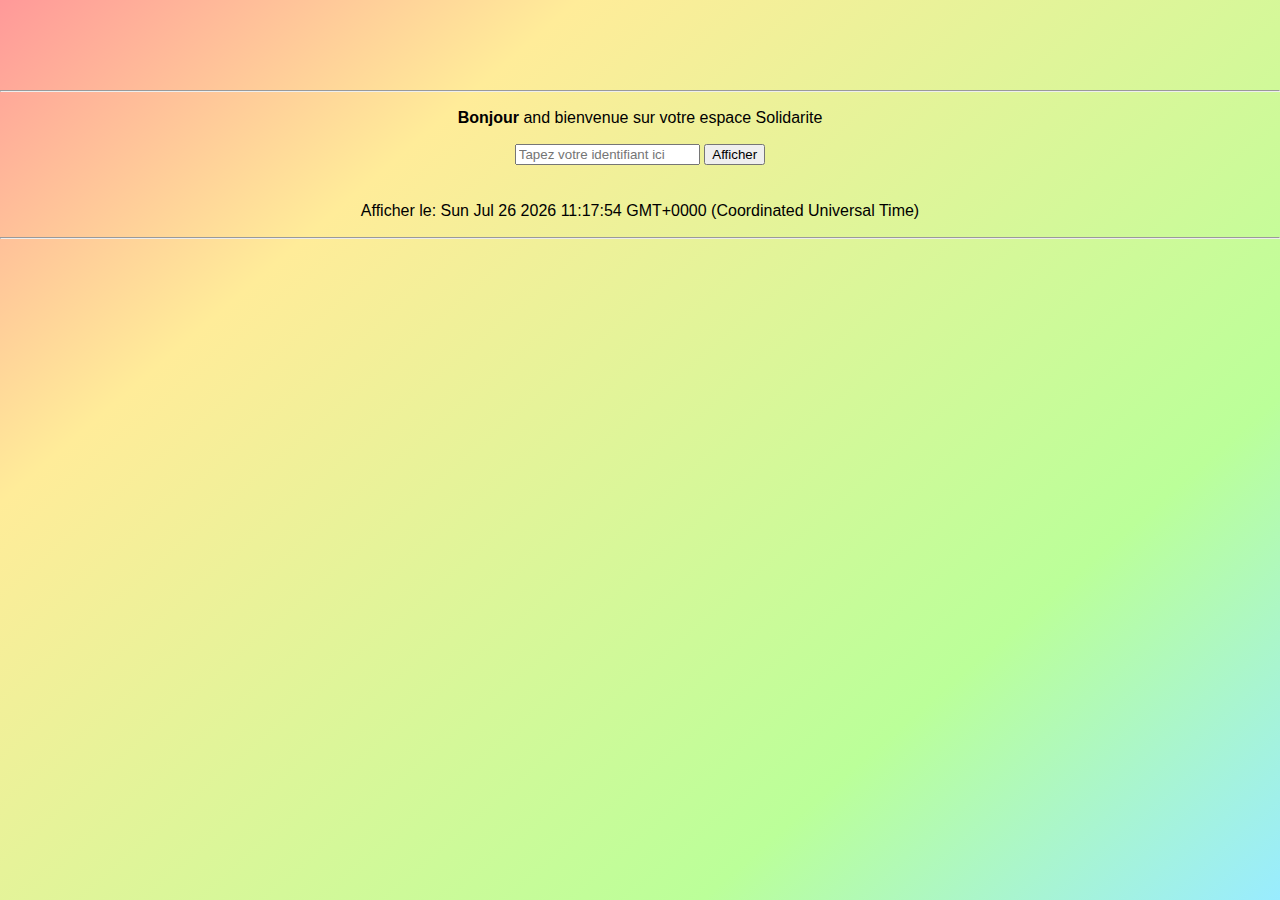
<file: index.html>
<!DOCTYPE html>
<html>
<meta charset="utf-8">
<title>WebApp Solidarit.gq</title>
<meta name="viewport" content="width=device-width, initial-scale=1">
<link rel="stylesheet" href="https://www.w3schools.com/w3css/4/w3pro.css">
<link rel="stylesheet" href="https://www.w3schools.com/lib/w3-theme-teal.css">
 
<!-- import the webpage's d3js file -->
<script src="https://d3js.org/d3.v3.min.js" ></script>
<!-- import the webpage's stylesheet -->
<link rel="stylesheet" href="/style.css">
<!-- import the webpage's javascript file -->
<script src="/script.js" defer></script>
<script src="setup.js" defer></script>
<!-- import the webpage's w3.js file to include html file-->
<script src="https://www.w3schools.com/lib/w3.js"></script>

<body>
<!-- navbar template-->
<nav class="w3-sidebar w3-bar-block w3-card" id="mySidebar">
<div w3-include-html="templates/navbar.html"></div>
</nav>
<!-- header template-->
<header class="w3-top w3-bar w3-theme">
<div w3-include-html="templates/header.html"></div>
</header>
<!-- page content-->
<div class="w3-container" style="margin-top:90px">
<hr>
<div class="appdata">

<div id ="formDisplay">
<p id="lblGreetings"></p>
<form name ="myform" onsubmit="return validation();">
			<input type="text" id="username" placeholder="Tapez votre identifiant ici">
			<button type="button" onclick="renderUsers(); showErrors(); showLoader()">Afficher</button>
</form>
<br>
</div>
    <div id ="errors" style="display:none;"></div>
    <div class="container"></div>
    <p>
      Afficher le: <span id="update"></span>
      </p>
</div>
<hr>
</div>
<!-- footer-->
<footer class="w3-container w3-bottom w3-theme w3-margin-top">
<div w3-include-html="templates/footer.html"></div> 
</footer>

<script>
  w3.includeHTML();
</script>

</body>
</html>
</file>
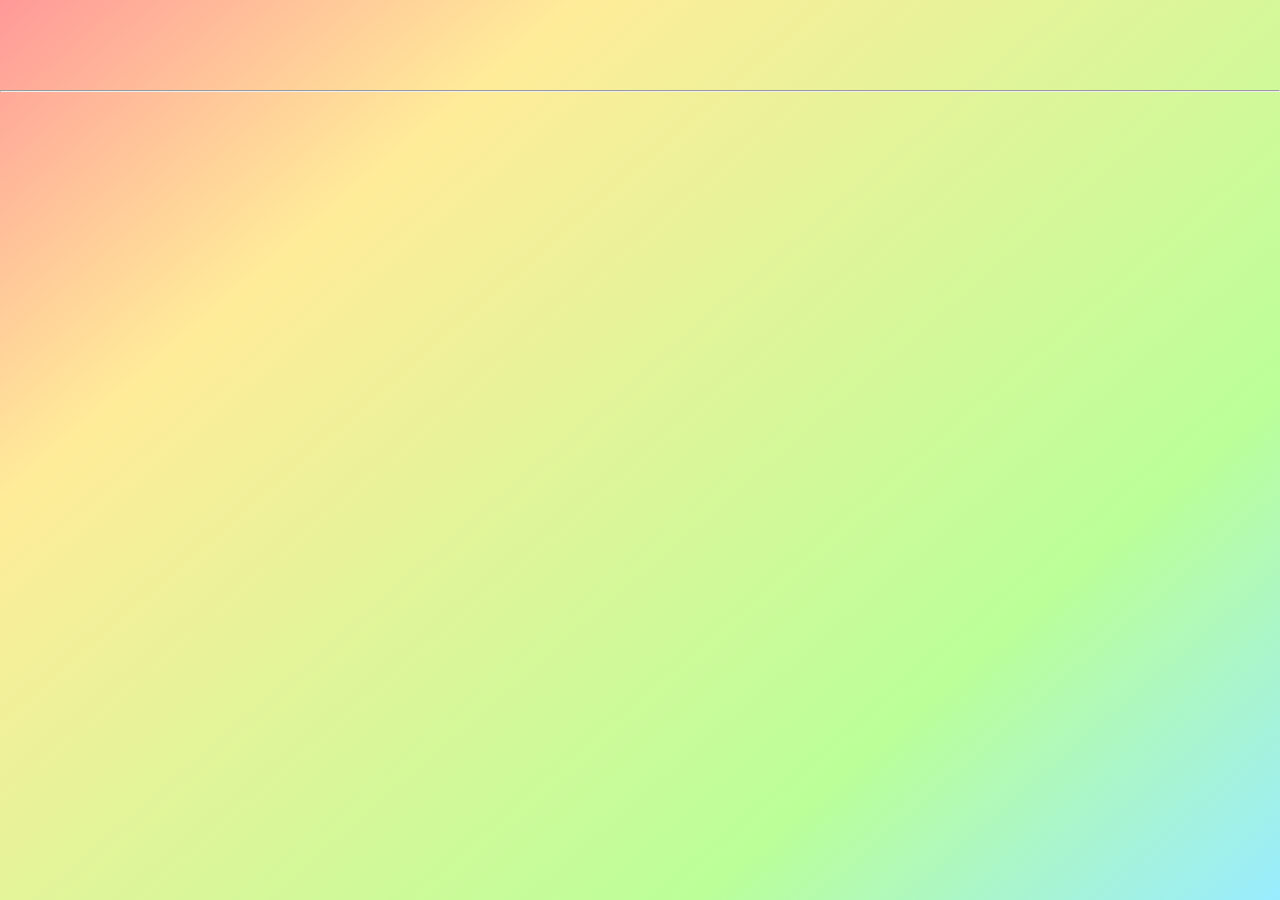
<file: about.html>
<!DOCTYPE html>
<html>
<meta charset="utf-8">  
<title>WebApp Solidarit.gq</title>
<meta name="viewport" content="width=device-width, initial-scale=1">
<link rel="stylesheet" href="https://www.w3schools.com/w3css/4/w3pro.css">
<link rel="stylesheet" href="https://www.w3schools.com/lib/w3-theme-teal.css">
 
<!-- import the webpage's d3js file -->
<script src="https://d3js.org/d3.v3.min.js" ></script>
<!-- import the webpage's stylesheet -->
<link rel="stylesheet" href="/style.css">
<!-- import the webpage's javascript file -->
<script src="/script.js" defer></script>
<!-- import the webpage's w3.js file to include html file-->
<script src="https://www.w3schools.com/lib/w3.js"></script>

<body>
<!-- navbar template-->
<nav class="w3-sidebar w3-bar-block w3-card" id="mySidebar">
<div w3-include-html="templates/navbar.html"></div>
</nav>
<!-- header template-->
<header class="w3-top w3-bar w3-theme">
<div w3-include-html="templates/header.html"></div>
</header>
<!-- page content-->
<div class="w3-container" style="margin-top:90px">
<hr>
<div w3-include-html="content/about.html"></div>
</div>
<!-- footer-->
<footer class="w3-container w3-bottom w3-theme w3-margin-top">
<div w3-include-html="templates/footer.html"></div> 
</footer>

<script>
  w3.includeHTML();
</script>

</body>
</html>
</file>
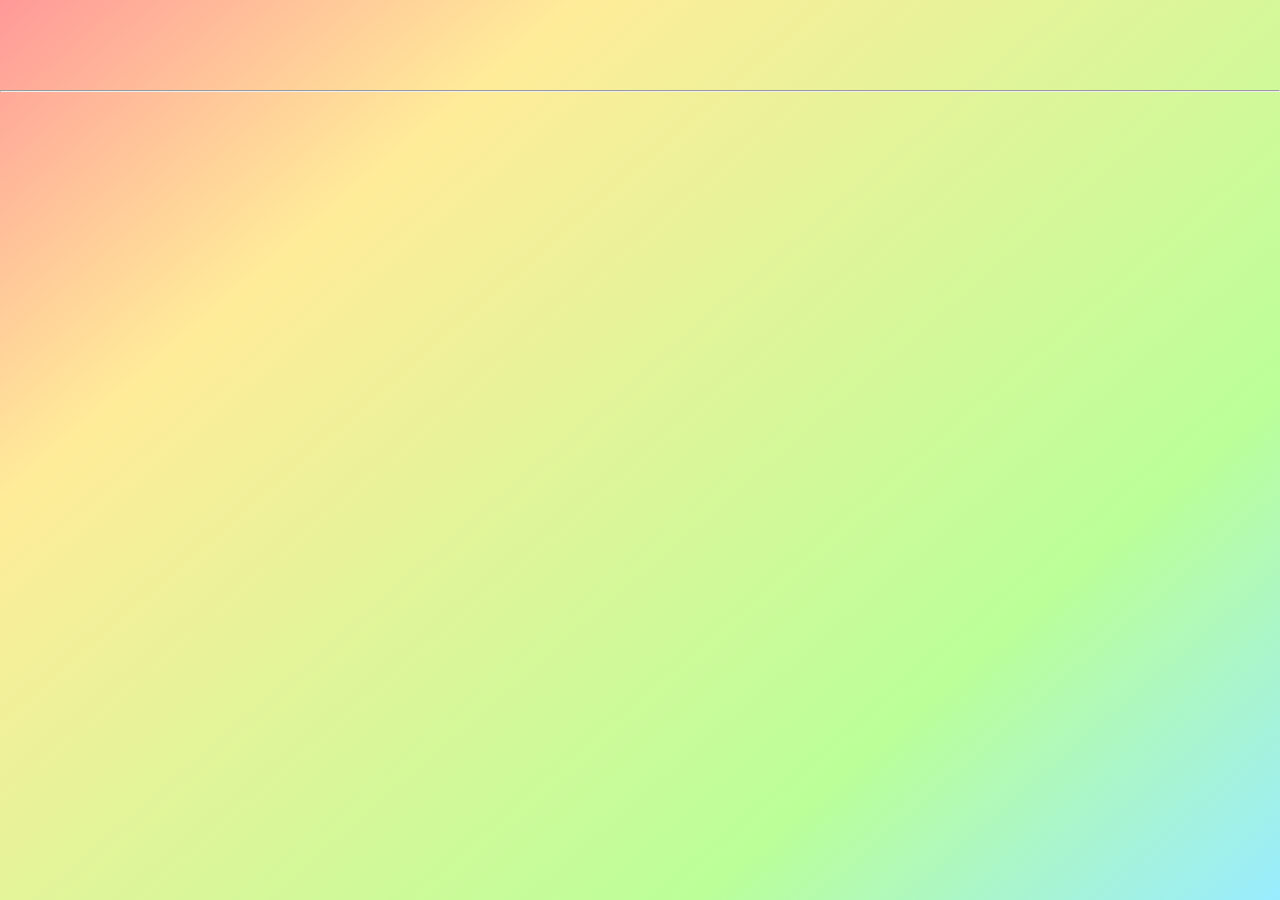
<file: contact.html>
<!DOCTYPE html>
<html>
<meta charset="utf-8">
<title>WebApp Solidarit.gq</title>
<meta name="viewport" content="width=device-width, initial-scale=1">
<link rel="stylesheet" href="https://www.w3schools.com/w3css/4/w3pro.css">
<link rel="stylesheet" href="https://www.w3schools.com/lib/w3-theme-teal.css">
 
<!-- import the webpage's d3js file -->
<script src="https://d3js.org/d3.v3.min.js" ></script>
<!-- import the webpage's stylesheet -->
<link rel="stylesheet" href="/style.css">
<!-- import the webpage's javascript file -->
<script src="/script.js" defer></script>
<!-- import the webpage's w3.js file to include html file-->
<script src="https://www.w3schools.com/lib/w3.js"></script>

<body>
<!-- navbar template-->
<nav class="w3-sidebar w3-bar-block w3-card" id="mySidebar">
<div w3-include-html="templates/navbar.html"></div>
</nav>
<!-- header template-->
<header class="w3-top w3-bar w3-theme">
<div w3-include-html="templates/header.html"></div>
</header>
<!-- page content-->
<div class="w3-container" style="margin-top:90px">
<hr>
<div w3-include-html="content/contact.html"></div>
</div>
<!-- footer-->
<footer class="w3-container w3-bottom w3-theme w3-margin-top">
<div w3-include-html="templates/footer.html"></div> 
</footer>

<script>
  w3.includeHTML();
</script>

</body>
</html>
</file>
<file: style.css>
/* general styling */
 body {
        font-size: 1em;
        max-width: 100%;
        margin: auto;
        font-family: "Open Sans",Arial, sans-serif;
        margin-top: 1em;
		background-color: #bbff99;
		background-image: linear-gradient(319deg, #99ecff 0%, #bbff99 25%, #ffec99 75%, #ff9999 100%);
        height: 100%;
        background-repeat: no-repeat;
        background-attachment: fixed;
        line-height: 1.25;
      }
/* Div center */
  .appdata{
   text-align: center; 
  }

  /* general table styling */
  table {
    border: 1px solid #ccc;
    border-collapse: collapse;
    margin: 0;
    padding: 0;
    width: 100%;
    table-layout: fixed;
  }
  
  table caption {
    font-size: 1.5em;
    margin: .5em 0 .75em;
  }
  
  table tr {
    background-color: #f8f8f8;
    border: 1px solid #ddd;
    padding: .35em;
  }
  
  table th,
  table td {
    padding: .625em;
    text-align: center;
  }
  
  table th {
    font-size: .85em;
    letter-spacing: .1em;
    text-transform: uppercase;
  }
  
  /* mobile table styling */
  @media screen and (max-width: 600px) {
    table {
      border: 0;
    }
  
    table caption {
      font-size: 1.3em;
    }
    
    table thead {
      border: none;
      clip: rect(0 0 0 0);
      height: 1px;
      margin: -1px;
      overflow: hidden;
      padding: 0;
      position: absolute;
      width: 1px;
    }
    
    table tr {
      border-bottom: 3px solid #ddd;
      display: block;
      margin-bottom: .625em;
    }
    
    table td {
      border-bottom: 1px solid #ddd;
      display: block;
      font-size: .8em;
      text-align: right;
    }
    
    table td::before {
      /*
      * aria-label has no advantage, it won't be read inside a table
      content: attr(aria-label);
      */
      content: attr(data-label);
      float: left;
      font-weight: bold;
      text-transform: uppercase;
    }
    
    table td:last-child {
      border-bottom: 0;
    }
  }
  
  /* Other css*/
  .container{
    display: grid;
    grid-template-columns: repeat(auto-fit, minmax(250px, 1fr));
    grid-gap: 20px;
    }

     /* table */
  .cards_m {
    display: grid;
  grid-auto-columns: minmax(0, 1fr);
  grid-auto-flow: column;
    grid-gap: 7px;
  }
  .cards_e {
    display: grid;
  grid-auto-columns: minmax(0, 1fr);
  grid-auto-flow: column;
    grid-gap: 7px;
  }
    .card_e {
      text-align: justify;
      background-color:  lemonchiffon;
      padding: 10px;
      height: auto;
    }
  
     .card_m {
      text-align: justify;
      background-color: whitesmoke;
      padding: 10px;
      height: auto;
    }
</file>
